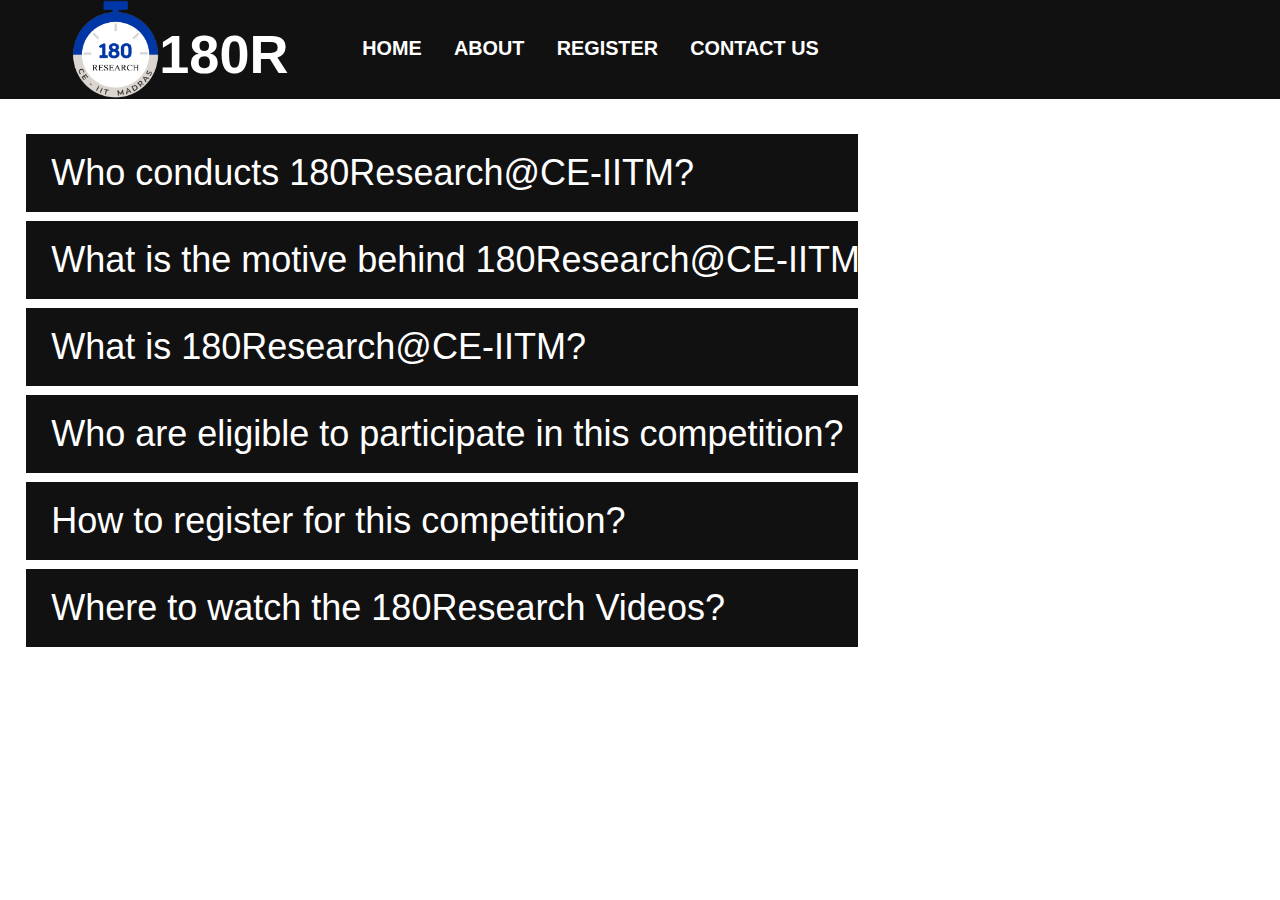
<file: about.html>
<!DOCTYPE html>
<html>
<head>
<meta name="viewport" content="width=device-width, initial-scale=1">
<link rel="icon" type="image/png" href="icon3.png">
<title>About 180Research</title>
<link rel="stylesheet" type="text/css" href="style.css">
</head>
<body>

<script src="js.js"></script>

<div id="about-navbar">
  <a href="index.html" style="padding: 0;"><img src='180R/180R-Logo.png'><p><b>180R</b></p></a>
  <a href="index.html"><b>HOME</b></a>
  <a href="about.html"><b>ABOUT</b></a>
  <a href=""><b>REGISTER</b></a>
  <a href="index.html#contact"><b>CONTACT US</b></a>
</div>

<div id="menu" class="overlay">
    <a href="javascript:void(0)" class="closebtn" onclick="closeMenu()">&times;</a>
    <div class="overlay-content">
    <a href="index.html"><b>HOME</b></a>
    <a href="about.html"><b>ABOUT</b></a>
    <a href=""><b>REGISTER</b></a>
    <a href="index.html#contact"><b>CONTACT US</b></a>
    </div>
    <a href="https://gargvandit.github.io/cea/" target="_blank" id="cea"><img src="180R/CEA Logo.png"></a>
    <a href="https://www.iitm.ac.in/" target="_blank" id="iitm"><img src="180R/IITM Logo.png"></a>
</div>

<div id="mobile-navbar" style="background-color: #111111;">
    <a href="index.html" id="mobile" style="padding: 0;"><img src='180R/180R-Logo.png'>
    <p><b>180R</b></p></a>
    <span onclick="openMenu()">&#9776;</span>
</div>

<div id="about180r">

  <button class="collapsible" style="animation-duration: 0.8s;"><span style="animation-duration: 0.8s;">Who conducts 180Research@CE-IITM?</span></button>
  <div class="content" style="animation-duration: 0.8s;">
    <p>Civil Engineering Association of IIT Madras conducts 180Research@CE-IITM.</p>
  </div>
  
  <button class="collapsible" style="animation-duration: 1s;"><span style="animation-duration: 1s;">What is the motive behind 180Research@CE-IITM?</span></button>
  <div class="content" style="animation-duration: 1s;">
    <p>Research is significant to help the world progress. But not many are aware of the importance and impact of research and the different areas in which research is possible. So CEA launched the event 180Research@CE-IITM, in the year 2020, with a motive to convey the importance of research and show the passion research scholars have for their fields. Research scholars can take this as an opportunity to present their hard work and how their research helps society.</p>
  </div>
  
  <button class="collapsible" style="animation-duration: 1.5s;"><span style="animation-duration: 1.5s;">What is 180Research@CE-IITM?</span></button>
  <div class="content" style="animation-duration: 1.5s;">
    <p>In this event, participants will send a 180-second flash video explaining their research in simpler terms without jargon converting a complex analysis into a simple discussion. It should be understandable to anyone who is just into civil engineering.<br><br>It was started as an event in the year 2020. However this year, we are making it a competition.</p>
  </div>

  <button class="collapsible" style="animation-duration: 1.90s;"><span style="animation-duration: 1.90s;">Who are eligible to participate in this competition?</span></button>
  <div class="content" style="animation-duration: 1.9s;">
    <p>This competition is open to all Civil Engineering B.Tech., Dual Degree, M.Tech., MS and Ph.D. students of IIT Madras.</p>
  </div>

  <button class="collapsible" style="animation-duration: 2.20s;"><span style="animation-duration: 2.20s;">How to register for this competition?</span></button>
  <div class="content" style="animation-duration: 2.2s;">
    <p>You can register through the 'REGISTER' tab provided in the navigation bar of this website.</p>
  </div>

  <button class="collapsible" style="animation-duration: 2.40s;"><span style="animation-duration: 2.40s;">Where to watch the 180Research Videos?</span></button>
  <div class="content" style="animation-duration: 2.4s;">
    <p>The 180Research videos were and will be aired on CEA social media platforms (Facebook, Instagram and YouTube) along with this website.</p>
  </div>

</div>

<script>
    var coll = document.getElementsByClassName("collapsible");
    var i;
    
    for (i = 0; i < coll.length; i++) {
      coll[i].addEventListener("click", function() {
        this.classList.toggle("active");
        var content = this.nextElementSibling;
        if (content.style.maxHeight){
          content.style.maxHeight = null;
        } else {
          content.style.maxHeight = content.scrollHeight + "px";
        } 
      });
    }
</script>

</body>
</html>
</file>
<file: style.css>
* {
  margin: 0;
  padding: 0;
  box-sizing: border-box;
}

html {
scroll-behavior: smooth;
}

body {
background-color: #ffffff;
font-family: Arial, Helvetica, sans-serif;
overflow-x: hidden;
max-width: 100vw;
}

/* Hide scrollbar for Chrome, Safari and Opera */
body::-webkit-scrollbar {
  display: none;
}

/* Hide scrollbar for IE, Edge and Firefox */
body {
-ms-overflow-style: none;  /* IE and Edge */
scrollbar-width: none;  /* Firefox */
}

#mobile-navbar {
background-color: transparent;
position: fixed;
z-index: 1;
top: 0;
width: 100%;
display: block;
transition: 0.5s;
animation-name: navbar;
animation-duration: 1s;
}

#navbar {
background-color: transparent;
position: fixed;
z-index: 1;
top: 0;
width: 100%;
display: block;
transition: 0.5s;
animation-name: navbar;
animation-duration: 1s;
}

#mobile-navbar img {
-webkit-touch-callout: none; /* iOS Safari */
  -webkit-user-select: none; /* Safari */
   -khtml-user-select: none; /* Konqueror HTML */
     -moz-user-select: none; /* Firefox */
      -ms-user-select: none; /* Internet Explorer/Edge */
          user-select: none; /* Non-prefixed version, currently
                                supported by Chrome and Opera */
}

#navbar img {
-webkit-touch-callout: none; /* iOS Safari */
  -webkit-user-select: none; /* Safari */
   -khtml-user-select: none; /* Konqueror HTML */
     -moz-user-select: none; /* Firefox */
      -ms-user-select: none; /* Internet Explorer/Edge */
          user-select: none; /* Non-prefixed version, currently
                                supported by Chrome and Opera */
}

#navbar a {
float: left;
display: block;
color: white;
text-align: center;
padding: 4.125vh 1.265vw;
text-decoration: none;
font-size: 1.547vw;
}

#navbar a:hover {
color: #dfdfdf;
}

#navbar img {
height: 11vh;
float: left;
margin-left: 8vh;
}

#navbar p {
font-size: 6vh;
float: left;
color: white;
padding: 0%;
margin-right: 4.5vw;
position: relative;
top: 2.25vh;
}

#mobile-navbar a {
float: left;
display: block;
color: white;
text-align: center;
padding: 4.5vh 3.25vh;
text-decoration: none;
font-size: 2.75vh;
}

#mobile-navbar a:hover {
color: #dfdfdf;
}

#mobile-navbar img {
height: 11vh;
float: left;
margin-left: 2vh;
}

#mobile-navbar p {
font-size: 5vh;
float: left;
color: white;
padding: 0%;
margin: 0;
position: relative;
top: 2.25vh;
}

#mobile-navbar span {
font-size: 5vh;
cursor: pointer;
float: right;
padding: 1.5vh 2vh;
color: white;
}

#video-slides {
  position: relative;
  width: 100vw;
  height: 100vh;
  background-color: #000000;
}

#video-slides video {
  position: absolute;
  top: 0;
  left: 0;
  width: 100%;
  height: 100%;
  object-fit: cover;
  opacity: 0.65;
}

.text {
  color: #f2f2f2;
  font-size: 6.5vw;
  font-weight: bold;
  padding: 1.33vh 2vh;
  position: absolute;
  top: 25vh;
  width: 100%;
  text-align: center;
  animation-name: text;
  animation-duration: 1.5s;
}

.text span {
font-size: 2.5vw;
animation-name: presents;
animation-duration: 1s;
}

.text a {
  color: #ffffff;
  text-decoration: none;
}

.register {
  color: black;
  background-color: transparent;
  border: 2px solid black;
  width: 20vw;
  font-weight: bold;
  padding: 1.67vh 0;
  font-size: 2.25vw;
  text-decoration: none;
  position: absolute;
  bottom: 20vh;
  left: 40vw;
  text-align: center;
  animation-name: register;
  animation-duration: 1.5s;
  overflow: hidden;
  white-space: nowrap;
}

.register:hover {
  color: #ffffff;
  background-color: #00b344;
  border-color: transparent;
  transition: 0.25s;
}

@-webkit-keyframes text {
from {top: 40vh; opacity: 0;}
to {top: 25vh; opacity: 1;}
}

@keyframes text {
from {top: 40vh; opacity: 0;}
to {top: 25vh; opacity: 1;}
}

@-webkit-keyframes presents {
from {font-size: 1.5vw; opacity: 0;}
to {font-size: 2.5vw; opacity: 1;}
}

@keyframes presents {
from {font-size: 1.5vw; opacity: 0;}
to {font-size: 2.5vw; opacity: 1;}
}

@-webkit-keyframes register {
  from {width: 0;opacity: 0;}
  to {width: 20vw;opacity: 1;}
}
  
@keyframes register {
  from {width: 0;opacity: 0;}
  to {width: 20vw;opacity: 1;}
}

@-webkit-keyframes navbar {
from {top: -11vh; opacity: 0;}
to {top: 0; opacity: 1;}
}

@keyframes navbar {
from {top: -11vh; opacity: 0;}
to {top: 0; opacity: 1;}
}

@media screen and (max-width: 500px) {
  .text {
    font-size: 7.5vw;
    top: 35vh;
  }

  .text span {
    font-size: 3vw;
  }
  
  @-webkit-keyframes presents {
    from {font-size: 2vw; opacity: 0;}
    to {font-size: 3vw; opacity: 1;}
  }
    
  @keyframes presents {
    from {font-size: 2vw; opacity: 0;}
    to {font-size: 3vw; opacity: 1;}
  }

  @-webkit-keyframes text {
    from {top: 50vh; opacity: 0;}
    to {top: 35vh; opacity: 1;}
  }
    
  @keyframes text {
    from {top: 50vh; opacity: 0;}
    to {top: 35vh; opacity: 1;}
  }

  .register {
    width: 30vw;
    font-size: 3vw;
    left: 35vw;
    color: #ffffff;
    border-color: #ffffff;
  }

  @-webkit-keyframes register {
    from {width: 0; opacity: 0;}
    to {width: 30vw; opacity: 1;}
  }
    
  @keyframes register {
    from {width: 0; opacity: 0;}
    to {width: 30vw; opacity: 1;}
  }
}

@media screen and (max-width: 1200px) {
  #mobile-navbar {
    display: block;
  }
  #navbar {
    display: none;
  }
  #menu {
    display: block;
  }
}

@media screen and (min-width: 1200px) {
  #mobile-navbar {
    display: none;
  }
  #navbar {
    display: block;
  }
  #menu {
    display: none;
  }
}

.overlay {
height: 100%;
width: 0;
position: fixed;
z-index: 2;
top: 0;
right: 0;
background-color: #111111;
white-space: nowrap;
overflow-x: hidden;
transition: 0.5s;
-ms-overflow-style: none;  /* IE and Edge */
scrollbar-width: none;  /*Firefox*/
}

/* Hide scrollbar for Chrome, Safari and Opera */
.overlay::-webkit-scrollbar {
display: none;
}

.overlay-content {
margin-top: 7.5vh;
margin-right: 2vh;
text-align: center;
}

.overlay-content a {
padding: 3vh;
text-decoration: none;
font-size: 3.5vh;
color: white;
display: block;
transition: 0.3s;
overflow-x: hidden;
}

.overlay a:hover, .overlay a:focus {
color: #5566ff;
}

.overlay .closebtn {
position: absolute;
top: 1vh;
right: 1vh;
padding: 1vh;
font-size: 10vh;
text-decoration: none;
color: white;
}

#cea {
  width: fit-content;
  height: fit-content;
  position: absolute;
  left: 1.5vw;
}

#cea img {
  height: 8vw;
  width: auto;
  float: left;
  display: inline;
}

#iitm {
  width: fit-content;
  height: fit-content;
  position: absolute;
  right: 1.5vw;
}

#iitm img {
  height: 8vw;
  width: auto;
  float: right;
  display: inline;
}

#cards {
  display: flex;
  flex-direction: row;
  flex-wrap: wrap;
  margin-top: 1.5vw;
  margin-left: 1.5vw;
  transition: 1s;
}

#cards > div {
  background-color: #ffffff;
  width: 22vw;
  margin: 1vw;
  box-shadow: 0 0 8px #000000;
}

.thumbnail {
  width: 22vw;
  height: auto;
}

.card-title {
  font-size: 3vh;
  padding: 1vh;
  font-weight: bold;
  cursor: default;
}

.card-details {
  font-size: 2.5vh;
  padding: 1vh;
  cursor: default;
}

#watch180r {
  text-decoration: none;
  color: #000000;
  font-size: 4vh;
  border: 2px solid #000000;
  margin: 2.5vw 2.5vw;
  width: fit-content;
  height: fit-content;
  padding: 2vh;
  display: block;
}

#watch180r:hover {
  color: #ffffff;
  background-color: #5566ff;
  border: 2px solid #ffffff;
  transition: 0.25s;
}

@media screen and (max-width: 700px) {
  #cea img {
    width: 15vw;
    height: auto;
  }
  
  #iitm img {
    width: 15vw;
    height: auto;
  }
  
  #cards {
    flex-flow: row wrap;
  }
  
  #cards > div {
    width: 45vw;
    text-align: center;
    font-size: 2vw;
    margin: 2vw;
    box-shadow: 0 0 4px #000000;
  }

  .thumbnail {
    width: 45vw;
    height: auto;
  }
  .card-title {
    font-size: 3vw;
    font-weight: bold;
  }
  
  .card-details {
    font-size: 2.5vw;
  }

  #watch180r {
    font-size: 4vw;
    margin: 2.5vw 3.5vw;
  }
}

@media screen and (max-width: 365px) {
  #cea img {
    width: 15vw;
    height: auto;
  }
  
  #iitm img {
    width: 15vw;
    height: auto;
  }
  
  #cards {
    flex-flow: column;
  }
  
  #cards > div {
    width: 90vw;
    text-align: center;
    font-size: 2vw;
    margin: 4vw;
    box-shadow: 0 0 4px #000000;
  }

  .thumbnail {
    width: 90vw;
    height: auto;
  }
  .card-title {
    font-size: 3vw;
    font-weight: bold;
    font-family: Verdana, Geneva, Tahoma, sans-serif;
  }
  
  .card-details {
    font-size: 2.5vw;
    font-family: Verdana, Geneva, Tahoma, sans-serif;
  }

  #watch180r {
    font-size: 4vw;
    margin: 2.5vw 5vw;
  }
}

#contact {
  display: flex;
  flex-direction: row;
  flex-wrap: wrap;
  margin-top: 3vw;
  padding: 3vw 10vw;
  background-color: #000000;
}

#contact > div {
  width: fit-content;
  max-width: 30vw;
  color: #ffffff;
  font-size: 2.5vh;
  padding: 0 5vw;
}

#contact > div span {
  color: #bbbbbb;
}

#contact > div p {
  margin-top: 2vh;
}

@media screen and (max-width: 500px) {
  #contact {
    width: 100vw;
    margin-top: 3vw;
    padding: 3vw 5vw;
  }
  
  #contact > div {
    width: fit-content;
    max-width: 45vw;
    font-size: 2.5vw;
    padding: 3vw 4vw;
  }

  #contact > div p {
    margin-top: 2vw;
  }
}

/*ABOUT PAGE*/ /*ABOUT PAGE*/ /*ABOUT PAGE*/ /*ABOUT PAGE*/ /*ABOUT PAGE*/ /*ABOUT PAGE*/ /*ABOUT PAGE*/ /*ABOUT PAGE*/ /*ABOUT PAGE*/

#about-navbar {
  background-color: #111111;
  position: fixed;
  top: 0;
  z-index: 1;
  width: 100%;
  display: block;
  animation-name: about-navbar;
  animation-duration: 1s;
}

@media screen and (max-width: 1200px) {
  #about-navbar {
    display: none;
  }
}

#about-navbar a {
  float: left;
  display: block;
  color: white;
  text-align: center;
  padding: 4.125vh 1.265vw;
  text-decoration: none;
  font-size: 1.547vw;
}

#about-navbar img {
  height: 11vh;
  float: left;
  margin-left: 8vh;
}

#about-navbar p {
  font-size: 6vh;
  float: left;
  color: white;
  padding: 0%;
  margin-right: 4.5vw;
  position: relative;
  top: 2.5vh;
}

#about180r {
  position: absolute;
  top: 11vh;
  padding: 2vw;
  width: fit-content;
  height: fit-content;
}

.collapsible {
  background-color: #111111;
  color: white;
  cursor: pointer;
  padding: 2vh 0;
  width: 65vw;
  border: none;
  text-align: left;
  outline: none;
  font-size: 4vh;
  margin-top: 1vh;
  white-space: nowrap;
  animation-name: collapsible;
}

.active, .collapsible:hover {
  background-color: #000000;
}

.content {
  padding: 0 1vh;
  max-height: 0;
  width: 65vw;
  overflow: hidden;
  transition: max-height 0.2s ease-out;
  background-color: #f3f3f3;
  animation-name: collapsible;
}

.collapsible span {
  margin-left: 2vw;
  animation-name: about-content;
}

@-webkit-keyframes about-navbar {
  from {top: -12vh;}
  to {top: 0;}
}
  
@keyframes about-navbar {
  from {top: -12vh;}
  to {top: 0;}
}

@-webkit-keyframes collapsible {
  from {width: 0}
  to {width: 65vw}
}
  
@keyframes collapsible {
  from {width: 0}
  to {width: 65vw}
}

@-webkit-keyframes about-content {
  from {opacity: 0;}
  to {opacity: 1;}
}

@keyframes about-content {
  from {opacity: 0;}
  to {opacity: 1;}
}

.content p {
  padding: 3vh;
  font-size: 3vh;
}

@media screen and (max-width: 875px) {
  .collapsible {
    cursor: pointer;
    padding: 2vw 0;
    width: 96vw;
    border: none;
    text-align: left;
    outline: none;
    font-size: 2.75vw;
    margin-top: 1vw;
  }
  
  .content {
    padding: 0 1vw;
    width: 96vw;
    max-height: 0;
  }
  
  .content p {
    padding: 2.5vw;
    font-size: 2.5vw;
  }

  @-webkit-keyframes collapsible {
    from {width: 0}
    to {width: 96vw}
  }
    
  @keyframes collapsible {
    from {width: 0}
    to {width: 96vw}
  }
}

@media screen and (max-width: 500px) {
  .collapsible {
    cursor: pointer;
    padding: 2vh 0;
    width: 96vw;
    border: none;
    text-align: left;
    outline: none;
    font-size: 3.5vw;
    margin-top: 1vw;
  }

  .collapsible span {
    margin-left: 2vh;
  }

  .content {
    padding: 0 1vw;
    width: 96vw;
    max-height: 0;
  }
  
  .content p {
    padding: 3vw;
    font-size: 3.5vw;
  }

  @-webkit-keyframes collapsible {
    from {width: 0}
    to {width: 96vw}
  }
    
  @keyframes collapsible {
    from {width: 0}
    to {width: 96vw}
  }
}
</file>
